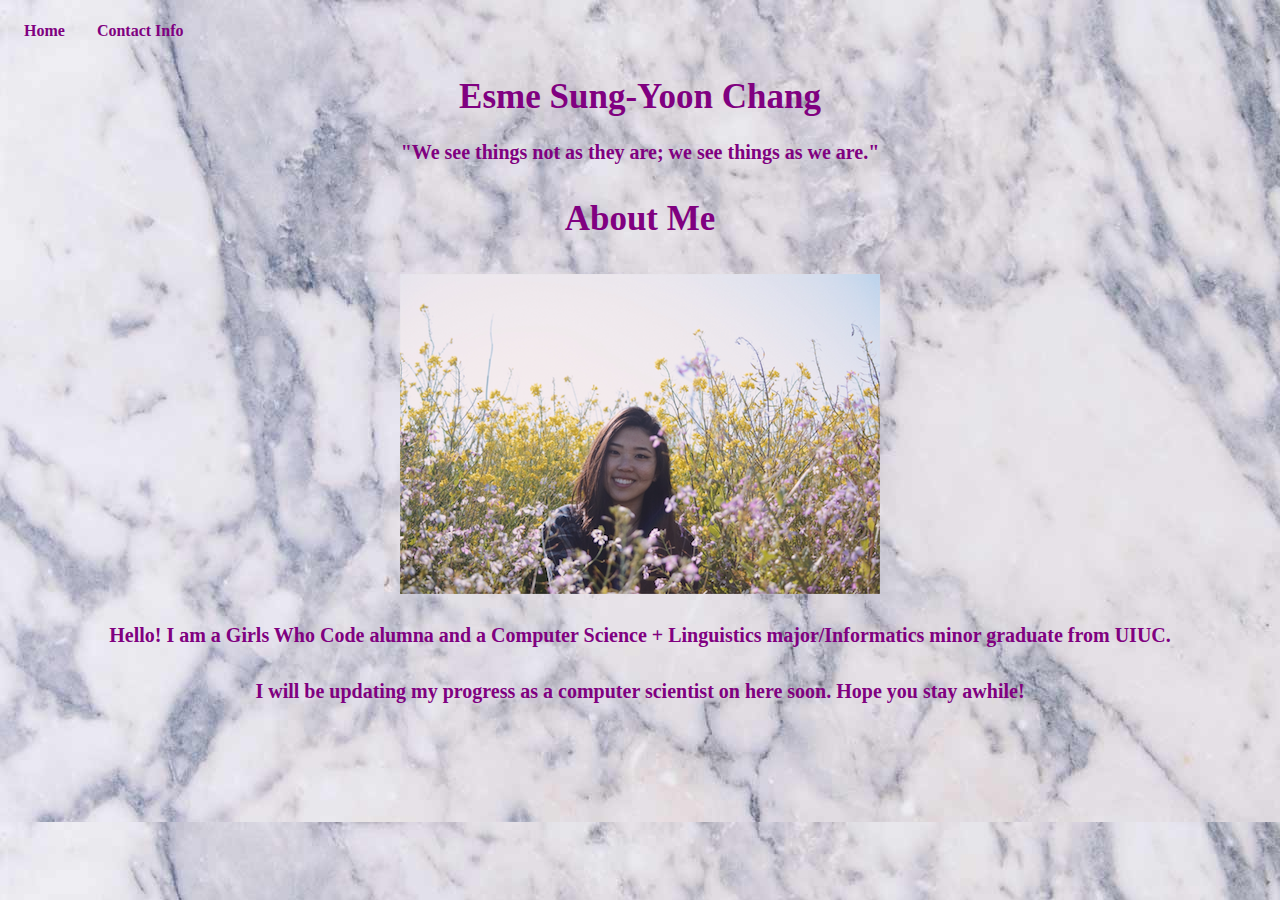
<file: index.html>
<!DOCTYPE HTML>

<html>
    <head>
        <title> Esme Chang </title>
        <link rel="stylesheet" href="/aboutmecss.css" type="text/css">
        
    </head>
    
    <body background = "marble.jpg">
        
        <div class="container"> <!-- have to wrap the entirety of code in container -->
                <!-- ALL HTML CODE GOES HERE NOW -->
                <ul class="nav nav-tabs">
                    <li role="presentation"><a href = "index.html">Home</a></li>
                    <li role="presentation"><a href = "contactinfo.html">Contact Info</a></li>
                </ul>
            
        </div>
        
        <h1 id = "pink"> Esme Sung-Yoon Chang </h1>
        <h2 id = "pink">"We see things not as they are; we see things as we are."</h2>
        <p> </p>
        <h3 id = "pink">About Me</h3>
        <p> </p>
        <img src = "me.png">
        <p> </p>
        <h4 id = "pink"> Hello! I am a Girls Who Code alumna and a Computer Science + Linguistics major/Informatics minor graduate from UIUC.</h4>
        <h5 id = "pink"> I will be updating my progress as a computer scientist on here soon. Hope you stay awhile! </h5>
</file>
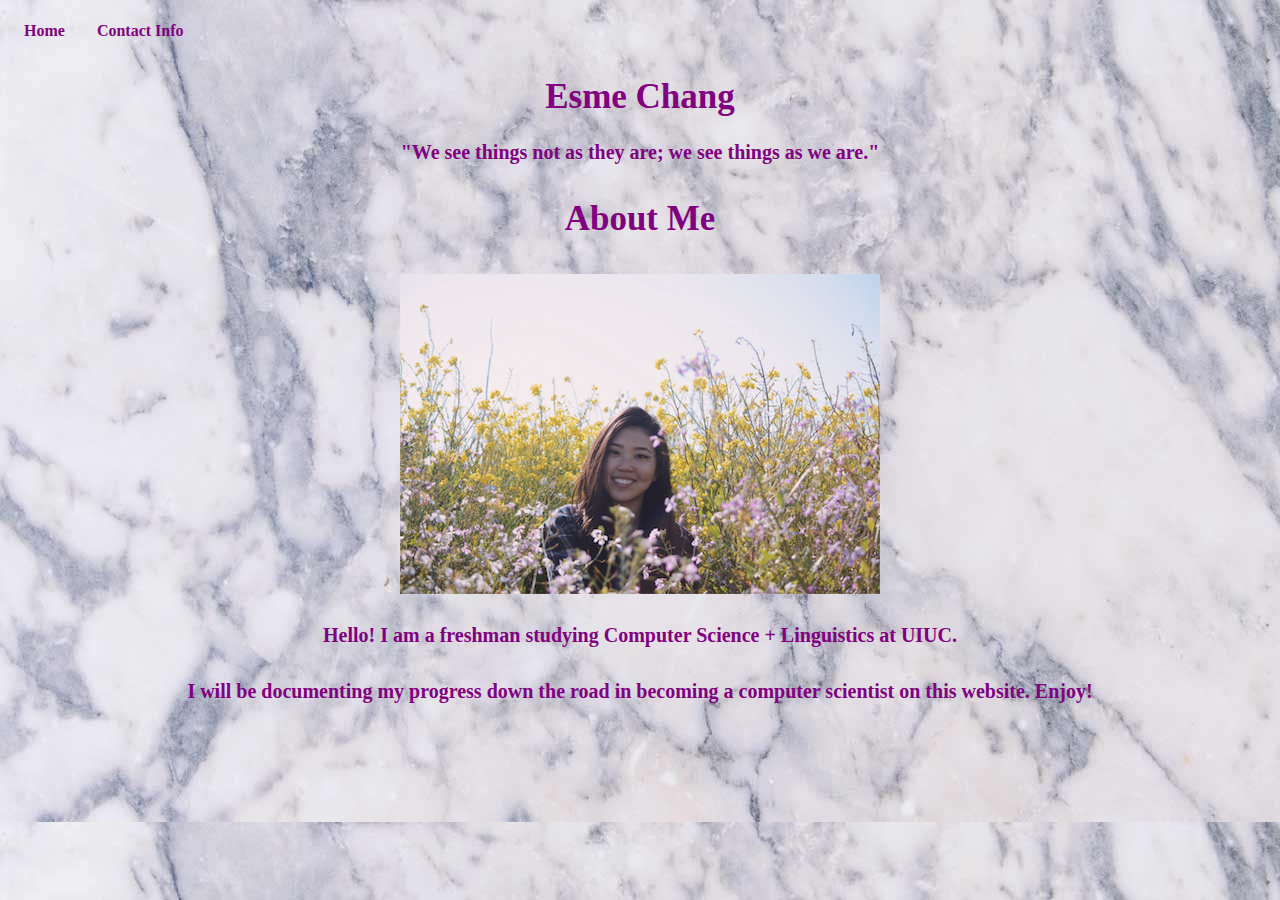
<file: aboutme.html>
<!DOCTYPE HTML>

<html>
    <head>
        <title> Esme Chang </title>
        <link rel="stylesheet" href="aboutmecss.css">
        
        <script>
            function 
        </script>
    </head>
    
    <body background = "marble.jpg">
        
        <div class="container"> <!-- have to wrap the entirety of code in container -->
                <!-- ALL HTML CODE GOES HERE NOW -->
                <ul class="nav nav-tabs">
                    <li role="presentation" class="active"><a href = "aboutme.html">Home</a></li>
                    <li role="presentation"><a href = "contactinfo.html">Contact Info</a></li>
                </ul>
            
        </div>
        
        <h1 id = "pink"> Esme Chang </h1>
        <h2 id = "pink">"We see things not as they are; we see things as we are."</h2>
        <p> </p>
        <h3 id = "pink">About Me</h3>
        <p> </p>
        <img src = "me.png">
        <p> </p>
        <h4 id = "pink"> Hello! I am a freshman studying Computer Science + Linguistics at UIUC.</h4>
        <h5 id = "pink"> I will be documenting my progress down the road in becoming a computer scientist on this website. Enjoy! </h5>
</file>
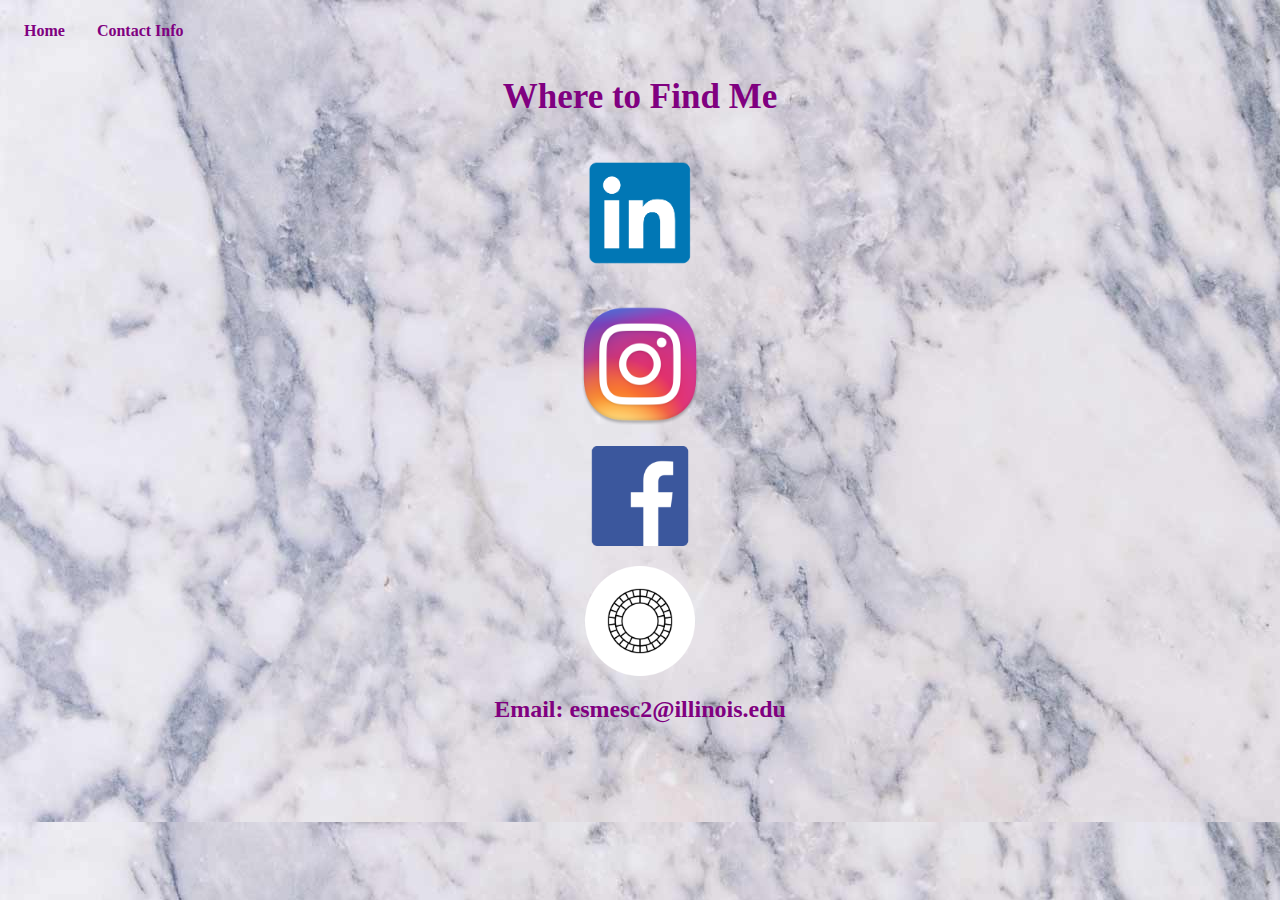
<file: contactinfo.html>
<!DOCTYPE HTML>

<html>
    <head>
        <title> Esme Chang </title>
        <link rel="stylesheet" href="contactinfocss.css">
        
    </head>
    
    <body background = "marble.jpg">
        
        <div class="container"> <!-- have to wrap the entirety of code in container -->
                <!-- ALL HTML CODE GOES HERE NOW -->
                <ul class="nav nav-tabs">
                    <li role="presentation" class="active"><a href = "index.html">Home</a></li>
                    <li role="presentation"><a href = "contactinfo.html">Contact Info</a></li>
                </ul>
            
        </div>
        
        <h1 id = "pink"> Where to Find Me </h1>
        <p> </p>
        
        <a href = "https://www.linkedin.com/in/esmechang/" target = "_blank">
            <img src="linkedin.png" alt="LinkedIn" style="width:145px;height:145px;border:0;">
        </a>
       <p> </p>
        <a href = "https://www.instagram.com/esmechang/" target = "_blank">
            <img src="insta.png" alt="Instagram" style="width:120px;height:120px;border:0;">
        </a>
        <p> </p>
        <a href = "https://www.facebook.com/esme.chang.3" target = "_blank">
            <img src="fb.png" alt="Facebook" style="width:170px;height:100px;border:0;">
        </a>
        <p> </p>
        <a href = "http://vsco.co/esmechang/images/1" target = "_blank">
            <img src="vsco.png" alt="http://vsco.co/esmechang/images/1" style="width:110px;height:110px;border:0;">
        </a>
        
        <p> </p>
        <h2 id = "pink"> Email: esmesc2@illinois.edu </h2>
        <p> </p>
</file>
<file: aboutmecss.css>
#pink {
    color: purple;
}


.change-font {
    font-family: Times New Roman
}

a:link {
    color: purple;
    text-align: center;
    font-weight: bold;
}

a:visited {
    color: purple;
    text-align: center;
    font-weight: bold;
}


h1 {
    text-align: center;
    font-size: 35px;
}

h2 {
    text-align: center;
    font-size: 20px;
}

h3 {
    text-align: center;
    font-size: 35px;
}

h4 {
    text-align: center;
    font-size: 20px;
}

h5 {
    text-align: center;
    font-size: 20px;
}

p {
    text-align: center;
    font-weight: bold;
    font-size: 30px;
}

img {
    display: block;
    margin-left: auto;
    margin-right: auto;
    
}

ul {
    text-align: center;
}

li {
    text-align: center;
}

#btn {
    display: block;
    margin-left: auto;
    margin-right: auto;
}

iframe {
    display: block;
    margin-left: auto;
    margin-right: auto;
}

#btn2 {
    display: block;
    margin-left: auto;
    margin-right: auto;
}

#btn3 {
    display: block;
    margin-left: auto;
    margin-right: auto;
}

#btn4 {
    display: block;
    margin-left: auto;
    margin-right: auto;
}



/* The close button */
.closebtn {
    margin-left: 15px;
    color: white;
    font-weight: bold;
    float: right;
    font-size: 22px;
    line-height: 20px;
    cursor: pointer;
    transition: 0.3s;
}

/* When moving the mouse over the close button */
.closebtn:hover {
    color: white;
}



ul {
    list-style-type: none;
    margin: 0;
    padding: 0;
    overflow: hidden;
}

li {
    float: left;
}

li a {
    display: block;
    color: white;
    text-align: center;
    padding: 14px 16px;
    text-decoration: none;
}

li a:hover {
    background-color: white;
}
</file>
<file: contactinfocss.css>
#pink {
    color: purple;
}


.change-font {
    font-family: Times New Roman
}

a:link {
    color: purple;
    text-align: center;
    font-weight: bold;
}

a:visited {
    color: purple;
    text-align: center;
    font-weight: bold;
}


h1 {
    text-align: center;
    font-size: 35px;
}

h2 {
    text-align: center;
}

h3 {
    text-align: center;
    font-size: 35px;
}

h4 {
    text-align: center;
    font-size: 20px;
}

h5 {
    text-align: center;
    font-size: 20px;
}

p {
    text-align: center;
    font-weight: bold;
    font-size: 20px;
}

img {
    display: block;
    margin-left: auto;
    margin-right: auto;
    
}

ul {
    text-align: center;
}

li {
    text-align: center;
}

#btn {
    display: block;
    margin-left: auto;
    margin-right: auto;
}

iframe {
    display: block;
    margin-left: auto;
    margin-right: auto;
}

#btn2 {
    display: block;
    margin-left: auto;
    margin-right: auto;
}

#btn3 {
    display: block;
    margin-left: auto;
    margin-right: auto;
}

#btn4 {
    display: block;
    margin-left: auto;
    margin-right: auto;
}



/* The close button */
.closebtn {
    margin-left: 15px;
    color: white;
    font-weight: bold;
    float: right;
    font-size: 22px;
    line-height: 20px;
    cursor: pointer;
    transition: 0.3s;
}

/* When moving the mouse over the close button */
.closebtn:hover {
    color: white;
}



ul {
    list-style-type: none;
    margin: 0;
    padding: 0;
    overflow: hidden;
}

li {
    float: left;
}

li a {
    display: block;
    color: white;
    text-align: center;
    padding: 14px 16px;
    text-decoration: none;
}

li a:hover {
    background-color: white;
}
</file>
